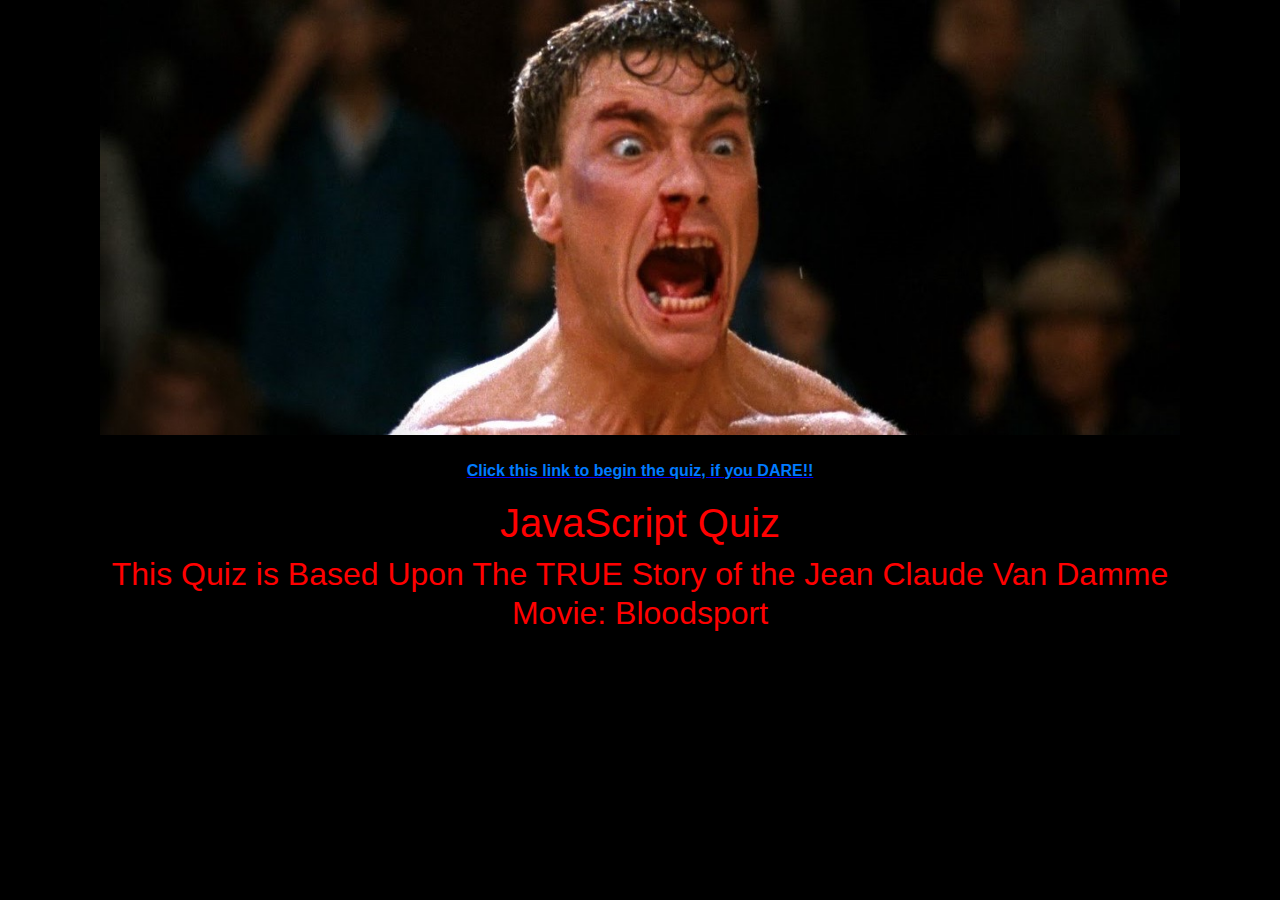
<file: index.html>
<!DOCTYPE html>
<html lang="en">
  <head>
    <meta charset="UTF-8" />
    <meta name="viewport" content="width=device-width, initial-scale=1.0" />
    <title>StartTheQuiz</title>
    <link
      rel="stylesheet"
      href="https://maxcdn.bootstrapcdn.com/bootstrap/4.0.0/css/bootstrap.min.css"
    />
    <link rel="stylesheet" href="style.css" />
  </head>

  <body style="background-color: black">
    <div class="container">
      <div class="col-12 JeanClaude-hero">
        <img
          src="./Assets/JCVD.jpg"
          class="img-fluid"
          alt="A picture of calm, cool, collected Jean Claude VanDamme before the quiz"
        />
      </div>
      <br />
      <div class="row">
        <div class="col-12">
          <p class="index-hyperlink">
            <a href="./quizpage.html"
              >Click this link to begin the quiz, if you DARE!!</a
            >
          </p>
          <h1 class="index-h1">JavaScript Quiz</h1>
          <h2 class="index-h2">
            This Quiz is Based Upon The TRUE Story of the Jean Claude Van Damme
            Movie: Bloodsport
          </h2>
        </div>
      </div>
    </div>
  </body>
</html>
</file>
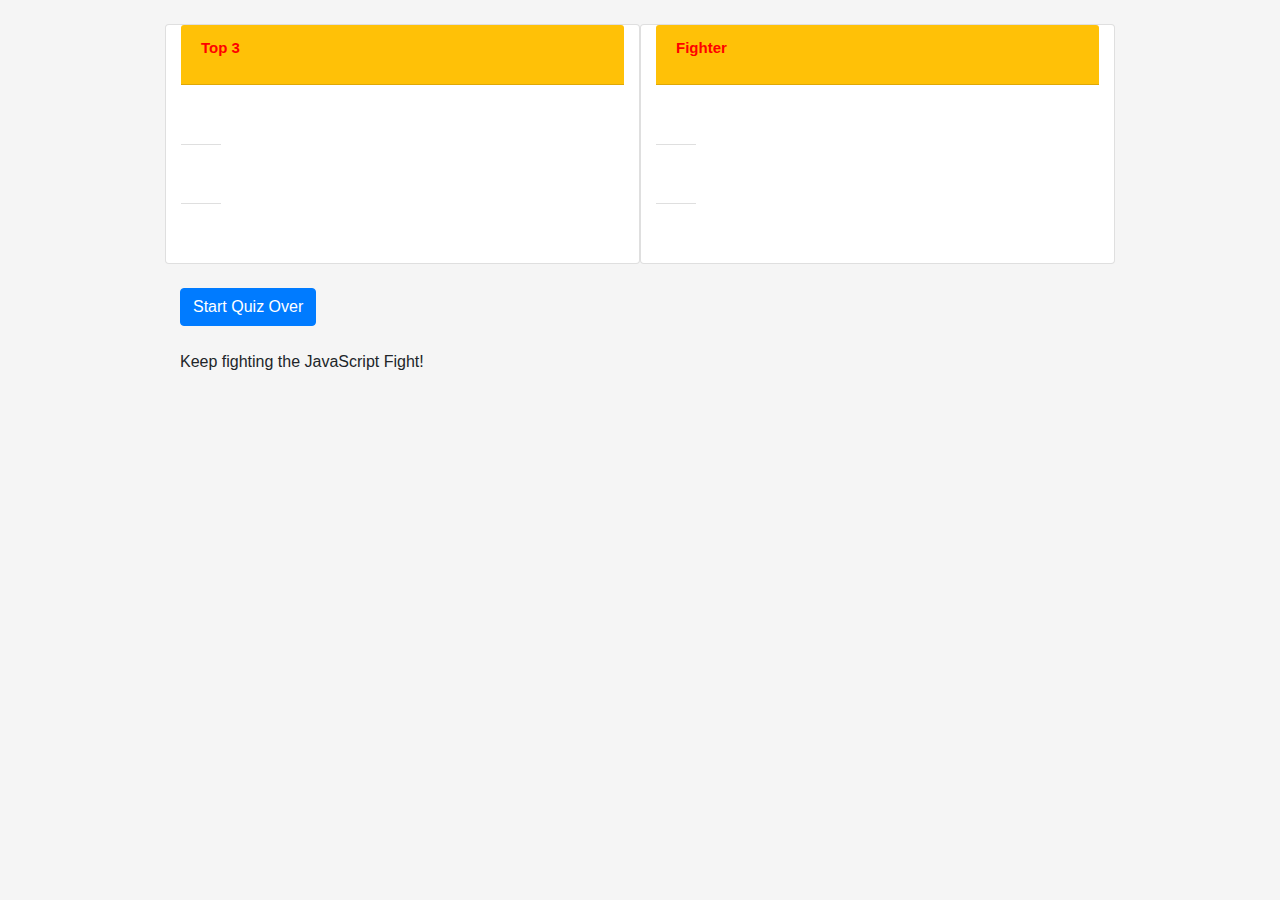
<file: highscores.html>
<!DOCTYPE html>
<html lang="en">
  <head>
    <meta charset="UTF-8" />
    <meta name="viewport" content="width=device-width, initial-scale=1.0" />
    <link
      rel="stylesheet"
      href="https://maxcdn.bootstrapcdn.com/bootstrap/4.0.0/css/bootstrap.min.css"
    />
    <title>High Scores!</title>
  </head>
  <body style="background-color: #f5f5f5">
    <div class="container">
      <br />

      <div class="row">
        <div class="col-1"></div>
        <div class="col-5 card">
          <div
            class="card-header bg-warning"
            style="
              color: red;
              text-align: left;
              font-size: 15px;
              font-weight: bold;
              font-family: Verdana, Arial, 'Lucida Console';
              width: 100%;
              height: 60px;
              float: left;
            "
          >
            Top 3
          </div>

          <ul class="list-group list-group-flush">
            <li
              class="list-group-item score1"
              style="width: fit-content; height: 60px"
              id="score1"
            >
              Score 1
            </li>
            <li
              class="list-group-item"
              style="width: fit-content; height: 60px"
              id="score2"
            >
              Score 2
            </li>
            <li
              class="list-group-item"
              style="width: fit-content; height: 60px"
              id="score3"
            >
              Score 3
            </li>
          </ul>
        </div>

        <div class="col-5 card">
          <div
            class="card-header bg-warning"
            style="
              color: red;
              text-align: left;
              font-size: 15px;
              font-weight: bold;
              font-family: Verdana, Arial, 'Lucida Console';
              width: 100%;
              height: 60px;
            "
          >
            Fighter
          </div>
          <ul class="list-group list-group-flush">
            <li
              class="list-group-item"
              style="width: fit-content; height: 60px; overflow: hidden"
              id="initials1"
            >
              Initials 1
            </li>
            <li
              class="list-group-item"
              style="width: fit-content; height: 60px; overflow: hidden"
              id="initials2"
            >
              Initials 2
            </li>
            <li
              class="list-group-item"
              style="width: fit-content; height: 60px; overflow: hidden"
              id="initials3"
            >
              Initials 3
            </li>
          </ul>
        </div>
        <div class="col-1"></div>
      </div>

      <br />

      <div class="row">
        <div class="col-1"></div>
        <div class="col-9">
          <a href="./index.html" class="btn btn-primary" id="startOver"
            >Start Quiz Over</a
          >
          <br />
          <br />
          <p>Keep fighting the JavaScript Fight!</p>
        </div>
        <div class="col-2"></div>
      </div>
    </div>
    <script src="./highscorescript.js"></script>
  </body>
</html>
</file>
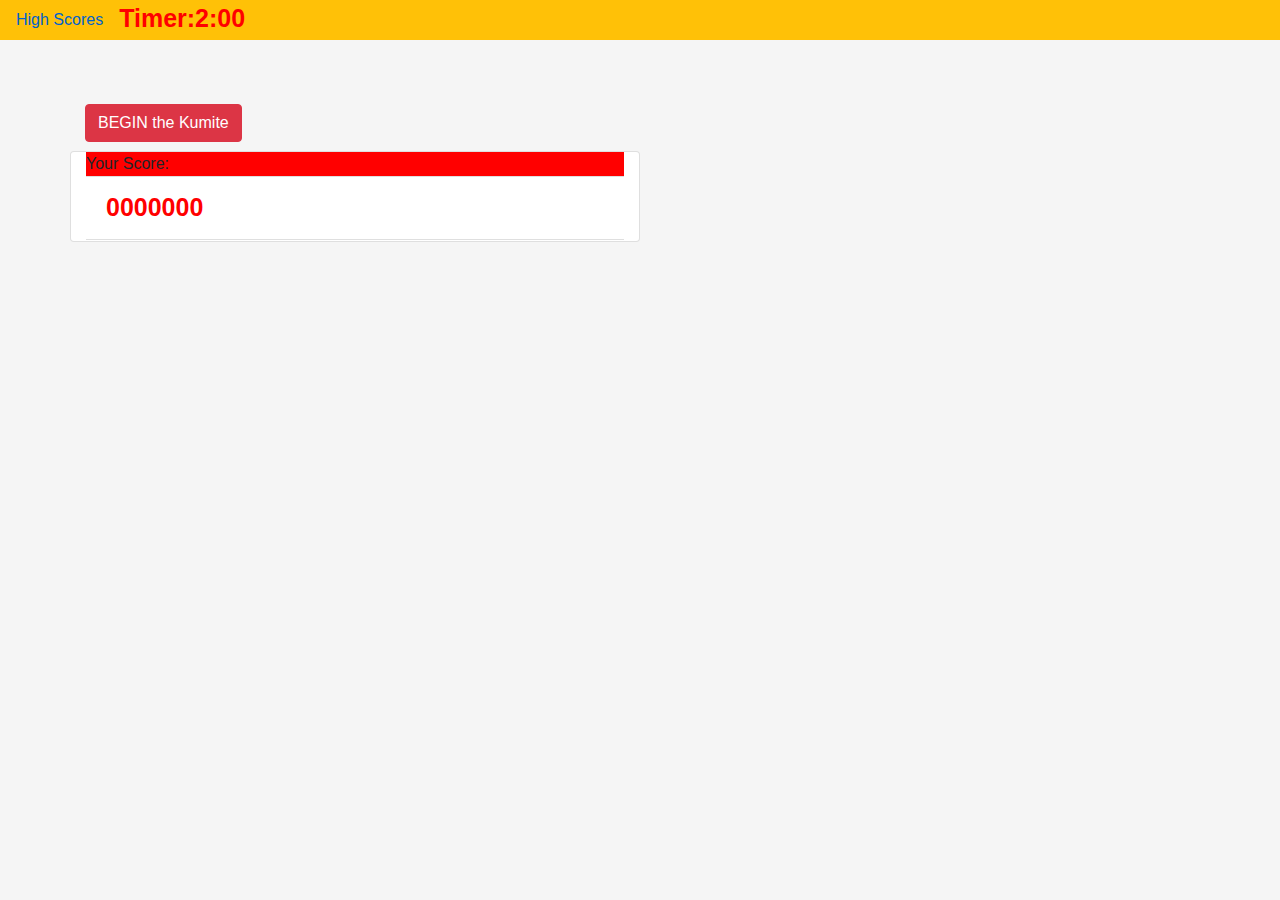
<file: quizpage.html>
<!-- //Pseudo Coding:
  //Function to start clock tick

  //Function to unhide question/will probably use .addClass and .removeClass
  
  //Function to check correctness of question
  
  //Function to show next question
  
  //Function to end the quiz.
  
  //Function using local storage to show the high score. -->

<!DOCTYPE html>
<html lang="en">
  <head>
    <meta charset="UTF-8" />
    <meta name="viewport" content="width=device-width, initial-scale=1.0" />
    <link
      rel="stylesheet"
      href="https://maxcdn.bootstrapcdn.com/bootstrap/4.0.0/css/bootstrap.min.css"
    />
    <link rel="stylesheet" href="style.css" />
    <title>BrutalCodingQuiz</title>
  </head>

  <body style="background-color: #f5f5f5">
    <div class="row">
      <nav class="col-12">
        <ul class="nav justify-content-left bg-warning">
          <li class="nav-item"></li>
          <a
            class="nav-link active text-primary"
            href="./highscores.html"
            style="font-family: Verdana, Arial, 'Lucida Console'"
            >High Scores</a
          >
          <li
            class="nav item"
            style="
              color: red;
              text-align: right;
              font-size: 25px;
              font-weight: bold;
              font-family: Verdana, Arial, 'Lucida Console';
            "
          >
            Timer:
          </li>
          <li
            id="minutes"
            class="nav item"
            style="
              color: red;
              text-align: right;
              font-size: 25px;
              font-weight: bold;
              font-family: Verdana, Arial, 'Lucida Console';
            "
          >
            2
          </li>
          <li
            id="seconds"
            class="nav item"
            style="
              color: red;
              text-align: right;
              font-size: 25px;
              font-weight: bold;
              font-family: Verdana, Arial, 'Lucida Console';
            "
          >
            :00
          </li>
        </ul>
      </nav>
    </div>

    <div class="container">
      <div class="row">
        <div class="col-12">
          <br />
          <p></p>
          <br />
        </div>
      </div>

      <!--Begin button.-->
      <div class="row">
        <div class="col-12">
          <button id="beginButton" type="button" class="btn btn-danger">
            BEGIN the Kumite
          </button>
        </div>
      </div>

      <!--Question 1.-->
      <div class="row">
        <div class="col-12">
          <div class="hideQuestion" style="width: 90%" id="question1">
            <img
              src="./Assets/fightstance.jpg"
              class="card-img-top"
              alt="Frank Dux, ready for a fight."
            />
            <div class="card-body">
              <h5 class="card-title">JavaScript Question 1</h5>
              <div class="row">
                <div class="col-12">
                  <p class="card-text">
                    What is the difference between let and var?
                  </p>
                  <a
                    href="#"
                    class="btn btn-primary question-button"
                    id="incorrectChoiceQ1"
                    >A:
                    <p>
                      Let defines variables on a global scope, while var defines
                      variables on a local scope.
                    </p></a
                  >
                  <div class="row">
                    <div class="col-12">
                      <br />
                    </div>
                  </div>
                  <a
                    href="#"
                    class="btn btn-primary question-button"
                    id="incorrectChoiceQ1A"
                    >B:
                    <p>
                      Let does the same exact thing as var, and there is no
                      difference, at all, between the two.
                    </p></a
                  >
                  <div class="row">
                    <div class="col-12">
                      <br />
                    </div>
                  </div>
                  <a
                    href="#"
                    class="btn btn-primary question-button"
                    id="correctChoiceQ1"
                    >C:
                    <p>
                      Let defines variables on the local scope, while var
                      defines variables on a global scope.
                    </p></a
                  >
                  <div class="row">
                    <div class="col-12">
                      <br />
                    </div>
                  </div>
                  <a
                    href="#"
                    class="btn btn-primary question-button"
                    id="incorrectChoiceQ1B"
                    >D:
                    <p>
                      Frank Dux preferred let, and he suddenly appears to punch
                      web developers that use var.
                    </p></a
                  >
                </div>
              </div>
            </div>
          </div>
        </div>
      </div>

      <!--Question 2.-->
      <div class="row">
        <div class="col-12">
          <div class="hideQuestion" style="width: 90%" id="question2">
            <img
              src="./Assets/bigkick.jpg"
              class="card-img-top"
              alt="Frank Dux doing a fierce high leg kick."
            />
            <div class="card-body">
              <h5 class="card-title">JavaScript Question 2</h5>
              <div class="row">
                <div class="col-12">
                  <p class="card-text">What is this character { called?</p>
                  <a
                    href="#"
                    class="btn btn-primary question-button"
                    id="incorrectChoiceQ2"
                    >A:
                    <p>The squigly lines.</p></a
                  >
                  <div class="row">
                    <div class="col-12">
                      <br />
                    </div>
                  </div>
                  <a
                    href="#"
                    class="btn btn-primary question-button"
                    id="correctChoiceQ2"
                    >B:
                    <p>Curly brackets or curly braces.</p></a
                  >
                  <div class="row">
                    <div class="col-12">
                      <br />
                    </div>
                  </div>
                  <a
                    href="#"
                    class="btn btn-primary question-button"
                    id="incorrectChoiceQ2A"
                    >C:
                    <p>Curly parenthesis.</p></a
                  >
                  <div class="row">
                    <div class="col-12">
                      <br />
                    </div>
                  </div>
                  <a
                    href="#"
                    class="btn btn-primary question-button"
                    id="incorrectChoiceQ2B"
                    >D:
                    <p>Curly teeth.</p></a
                  >
                </div>
              </div>
            </div>
          </div>
        </div>
      </div>

      <!--Question 3.-->
      <div class="row">
        <div class="col-12">
          <div class="hideQuestion" style="width: 90%" id="question3">
            <img
              src="./Assets/watercolor.jpg"
              class="card-img-top"
              alt="An impressionistic rendition of Frank Dux."
            />
            <div class="card-body">
              <h5 class="card-title">JavaScript Question 3</h5>
              <p class="card-text">
                True or False: the # selector anchors on to a "class" HTML
                element?
              </p>
              <a
                href="#"
                class="btn btn-primary question-button"
                id="incorrectChoiceQ3"
                >A:
                <p>True</p></a
              >
              <div class="row">
                <div class="col-12">
                  <br />
                </div>
              </div>
              <a
                href="#"
                class="btn btn-primary question-button"
                id="correctChoiceQ3"
                >B:
                <p>False</p></a
              >
              <div class="row">
                <div class="col-12">
                  <br />
                </div>
              </div>
            </div>
          </div>
        </div>
      </div>

      <!--Question 4.-->
      <div class="row">
        <div class="col-12">
          <div class="hideQuestion" style="width: 90%" id="question4">
            <img
              src="./Assets/ChongLi.jpg"
              class="card-img-top chong-li-image-4"
              alt="Chong Li intimidating you."
            />
            <div class="card-body">
              <h5 class="card-title">JavaScript Question 4</h5>
              <div class="row">
                <div class="col-12">
                  <p class="card-text">
                    True or False: The following JavaScript statement will
                    return the value "true": console.log("1" === 1)?
                  </p>
                  <a
                    href="#"
                    class="btn btn-primary question-button"
                    id="incorrectChoiceQ4"
                    >A:
                    <p>True</p></a
                  >
                  <div class="row">
                    <div class="col-12">
                      <br />
                    </div>
                  </div>
                  <a
                    href="#"
                    class="btn btn-primary question-button"
                    id="correctChoiceQ4"
                    >B:
                    <p>False</p></a
                  >
                  <div class="row">
                    <div class="col-xl-12 col-md-6 col-xs-6">
                      <br />
                    </div>
                  </div>
                </div>
              </div>
            </div>
          </div>
          <!--Question 5.-->
          <div class="row">
            <div class="col-12">
              <div class="hideQuestion" style="width: 90%" id="question5">
                <img
                  src="./Assets/gutpunch.jpg"
                  class="card-img-top"
                  alt="Frank Dux striking his opponent first."
                />
                <div class="card-body">
                  <h5 class="card-title">JavaScript Question 5</h5>
                  <div class="row">
                    <div class="col-12">
                      <p class="card-text">
                        Index position 5 in the following array would return
                        what letter? [A, B, C, D, E, F, G, H]
                      </p>
                      <a
                        href="#"
                        class="btn btn-primary question-button"
                        id="incorrectChoiceQ5"
                        >A:
                        <p>C</p></a
                      >
                      <div class="row">
                        <div class="col-12">
                          <br />
                        </div>
                      </div>
                      <a
                        href="#"
                        class="btn btn-primary question-button"
                        id="incorrectChoiceQ5A"
                        >B:
                        <p>A</p></a
                      >
                      <div class="row">
                        <div class="col-12">
                          <br />
                        </div>
                      </div>
                      <a
                        href="#"
                        class="btn btn-primary question-button"
                        id="incorrectChoiceQ5B"
                        >C:
                        <p>G</p></a
                      >
                      <div class="row">
                        <div class="col-12">
                          <br />
                        </div>
                      </div>
                      <a
                        href="#"
                        class="btn btn-primary question-button"
                        id="correctChoiceQ5"
                        >D:
                        <p>F</p></a
                      >
                    </div>
                  </div>
                </div>
              </div>
            </div>
          </div>
          <!--Question 6.-->
          <div class="row">
            <div class="col-12">
              <div class="hideQuestion" style="width: 90%" id="question6">
                <img
                  src="./Assets/ready.jpg"
                  class="card-img-top"
                  alt="Bloodsport movie poster."
                />
                <div class="card-body">
                  <h5 class="card-title">JavaScript Question 6</h5>
                  <div class="row">
                    <div class="col-12">
                      <p class="card-text">
                        Select the correct example of camel case.
                      </p>
                      <a
                        href="#"
                        class="btn btn-primary question-button"
                        id="incorrectChoiceQ6"
                        >A:
                        <p>firstvariable</p></a
                      >
                      <div class="row">
                        <div class="col-12">
                          <br />
                        </div>
                      </div>
                      <a
                        href="#"
                        class="btn btn-primary question-button"
                        id="correctChoiceQ6"
                        >B:
                        <p>secondVariable</p></a
                      >
                      <div class="row">
                        <div class="col-12">
                          <br />
                        </div>
                      </div>
                      <a
                        href="#"
                        class="btn btn-primary question-button"
                        id="incorrectChoiceQ6A"
                        >C:
                        <p>ThirdVariable</p></a
                      >
                      <div class="row">
                        <div class="col-12">
                          <br />
                        </div>
                      </div>
                      <a
                        href="#"
                        class="btn btn-primary question-button"
                        id="incorrectChoiceQ6B"
                        >D:
                        <p>fOuRtHvArIaBlE</p></a
                      >
                    </div>
                  </div>
                </div>
              </div>
            </div>
          </div>
          <!--Question 7.-->
          <div class="row">
            <div class="col-12">
              <div class="hideQuestion" style="width: 90%" id="question7">
                <img
                  src="./Assets/balanced.jpg"
                  class="card-img-top"
                  alt="A balanced Frank Dux."
                />
                <div class="card-body">
                  <h5 class="card-title">JavaScript Question 7</h5>
                  <div class="row">
                    <div class="col-12">
                      <p class="card-text">
                        Math.floor(8.39197) will return what?
                      </p>
                      <a
                        href="#"
                        class="btn btn-primary question-button"
                        id="correctChoiceQ7"
                        >A:
                        <p>8</p></a
                      >
                      <div class="row">
                        <div class="col-12">
                          <br />
                        </div>
                      </div>
                      <a
                        href="#"
                        class="btn btn-primary question-button"
                        id="incorrectChoiceQ7"
                        >B:
                        <p>8.3</p></a
                      >
                      <div class="row">
                        <div class="col-12">
                          <br />
                        </div>
                      </div>
                      <a
                        href="#"
                        class="btn btn-primary question-button"
                        id="incorrectChoiceQ7A"
                        >C:
                        <p>9</p></a
                      >
                      <div class="row">
                        <div class="col-12">
                          <br />
                        </div>
                      </div>
                      <a
                        href="#"
                        class="btn btn-primary question-button"
                        id="incorrectChoiceQ7B"
                        >D:
                        <p>8.5</p></a
                      >
                    </div>
                  </div>
                </div>
              </div>
            </div>
          </div>
          <!--Question 8.-->
          <div class="row">
            <div class="col-12">
              <div class="hideQuestion" style="width: 90%" id="question8">
                <img
                  src="./Assets/frankdux.jpg"
                  class="card-img-top"
                  alt="Frank Dux in the heat of battle."
                />
                <div class="card-body">
                  <h5 class="card-title">JavaScript Question 8</h5>
                  <div class="row">
                    <div class="col-12">
                      <p class="card-text">
                        The parameters passed into a function are correctly
                        referred to as:
                      </p>
                      <a
                        href="#"
                        class="btn btn-primary question-button"
                        id="incorrectChoiceQ8"
                        >A:
                        <p>Quarrels</p></a
                      >
                      <div class="row">
                        <div class="col-12">
                          <br />
                        </div>
                      </div>
                      <a
                        href="#"
                        class="btn btn-primary question-button"
                        id="correctChoiceQ8"
                        >B:
                        <p>Arguments</p></a
                      >
                      <div class="row">
                        <div class="col-12">
                          <br />
                        </div>
                      </div>
                    </div>
                  </div>
                  <a
                    href="#"
                    class="btn btn-primary question-button"
                    id="incorrectChoiceQ8A"
                    >C:
                    <p>Theories</p></a
                  >
                  <div class="row">
                    <div class="col-12">
                      <br />
                    </div>
                  </div>
                  <a
                    href="#"
                    class="btn btn-primary question-button"
                    id="incorrectChoiceQ8B"
                    >D:
                    <p>Variables</p></a
                  >
                </div>
              </div>
            </div>
          </div>
        </div>
      </div>
      <!--Question 9.-->
      <div class="row">
        <div class="col-12">
          <div class="hideQuestion" style="width: 90%" id="question9">
            <img
              src="./Assets/you.jpg"
              class="card-img-top"
              alt="Chong Li pointing at your face, aggressively."
            />
            <div class="card-body">
              <h5 class="card-title">JavaScript Question 9</h5>
              <div class="row">
                <div class="col-12">
                  <p class="card-text">
                    The pop() method applied to this array will return what?
                  </p>
                  <p class="card-text">
                    sampleArray["Scorpion", "SubZero", "Sonya", "Johnny Cage"]
                  </p>
                  <a
                    href="#"
                    class="btn btn-primary question-button"
                    id="correctChoiceQ9"
                    >A:
                    <p>"Johnny Cage"</p></a
                  >
                  <div class="row">
                    <div class="col-12">
                      <br />
                    </div>
                  </div>
                  <a
                    href="#"
                    class="btn btn-primary question-button"
                    id="incorrectChoiceQ9"
                    >B:
                    <p>"SubZero"</p></a
                  >
                  <div class="row">
                    <div class="col-12">
                      <br />
                    </div>
                  </div>
                  <a
                    href="#"
                    class="btn btn-primary question-button"
                    id="incorrectChoiceQ9A"
                    >C:
                    <p>"Sonya"</p></a
                  >
                  <div class="row">
                    <div class="col-12">
                      <br />
                    </div>
                  </div>
                  <a
                    href="#"
                    class="btn btn-primary question-button"
                    id="incorrectChoiceQ9B"
                    >D:
                    <p>"Scorpion"</p></a
                  >
                </div>
              </div>
            </div>
          </div>
        </div>
      </div>
      <!--Question 10.-->
      <div class="row">
        <div class="col-12">
          <div class="hideQuestion" style="width: 90%" id="question10">
            <img
              src="./Assets/Forest-Whitaker.jpg"
              class="card-img-top"
              alt="Actor Forest Whitaker talking to Frank Dux."
            />
            <div class="card-body">
              <h5 class="card-title">JavaScript Question 10</h5>
              <div class="row">
                <div class="col-12">
                  <p class="card-text">
                    Actor Forest Whitaker portrays the character Rawlins, trying
                    to apprehend Jean Claude Van Damme's character in Blood
                    Sport. For which movie did Forest Whitaker win an Oscar?
                  </p>
                  <a
                    href="#"
                    class="btn btn-primary question-button"
                    id="incorrectChoiceQ10"
                    >A:
                    <p>The Butler</p></a
                  >
                  <div class="row">
                    <div class="col-12">
                      <br />
                    </div>
                  </div>
                  <a
                    href="#"
                    class="btn btn-primary question-button"
                    id="incorrectChoiceQ10A"
                    >B:
                    <p>The Color of Money</p></a
                  >
                  <div class="row">
                    <div class="col-12">
                      <br />
                    </div>
                  </div>
                  <a
                    href="#"
                    class="btn btn-primary question-button"
                    id="correctChoiceQ10"
                    >C:
                    <p>The Last King of Scotland</p></a
                  >
                  <div class="row">
                    <div class="col-12">
                      <br />
                    </div>
                  </div>
                  <a
                    href="#"
                    class="btn btn-primary question-button"
                    id="incorrectChoiceQ10B"
                    >D:
                    <p>The Crying Game</p></a
                  >
                </div>
              </div>
            </div>
          </div>
        </div>
      </div>

      <!-- Card for the score. -->
      <div class="row">
        <div class="col-6 card" style="width: fit-content">
          <div class="scoreCard" style="background-color: red">Your Score:</div>
          <ul class="list-group list-group-flush">
            <li
              class="list-group-item"
              style="color: red; font-size: 25px; font-weight: bold"
              id="playerScore"
            >
              0000000
            </li>
          </ul>
          <div class="col-6"></div>
        </div>
      </div>

      <!--You got it card.-->
      <div class="row">
        <div class="col-12">
          <div id="correctAnswer" class="card hideCorrect" style="width: 90%">
            <img
              src="./Assets/flyingjumpkick.jpg"
              class="card-img-top"
              alt="Frank Dux flying high!"
            />
            <div class="card-body">
              <h5 class="card-title">CORRECT!</h5>
              <p class="card-text" style="text-align: center">
                You are dominating the fight! Keep it up!
              </p>
              <div class="continue-btn-alignment">
                <a href="#" class="btn btn-primary continue-button" id="kickAss"
                  >Continue Kickin' JavaScript @$$!</a
                >
              </div>
              <br />
              <p style="text-align: center">
                Hit this button, get a bonus five seconds to fight!
              </p>
            </div>
          </div>
        </div>
      </div>

      <!--Wrong answer card.-->
      <div class="row">
        <div class="col-12">
          <div id="wrongAnswer" class="card hideWrong" style="width: 90%">
            <img
              src="./Assets/younextbro.jpg"
              class="card-img-top"
              alt="Menacing Chong Lee."
            />
            <div class="card-body">
              <h5 class="card-title">WRONG!</h5>
              <p class="card-text" style="text-align: center">
                Chong Li is pounding on you! Are you really built for this? Get
                back in the JavaScript FIGHT!
              </p>
              <a
                href="#"
                class="btn btn-primary next-question-button"
                id="builtForThis"
                >Next Question</a
              >
              <br />
              <p style="text-align: center">
                Hit this button, lose five seconds of time!
              </p>
            </div>
          </div>
        </div>
      </div>

      <!--Game Over Card.-->
      <div class="row">
        <div class="col-12">
          <div id="gameOver" class="card hideGameOver" style="width: 90%">
            <img
              src="./Assets/blind.jpg"
              class="card-img-top"
              alt="Frank Dux is blind and over."
            />
            <div class="card-body">
              <h5 class="card-title">GAME Over</h5>
              <p class="card-text" style="text-align: center">
                Chong Li DEFEATED YOU! FATALITY!
              </p>
              <a
                href="./index.html"
                class="btn btn-primary start-over-btn"
                id="startOver"
                >Start Quiz Over</a
              >
              <br />
              <p>Keep fighting the JavaScript Fight!</p>
            </div>
          </div>
        </div>
      </div>

      <!--Question 10 Good Ending Card-->
      <div class="row">
        <div class="col-12">
          <div id="goodEnding" class="card hideGoodEnding" style="width: 90%">
            <img
              src="./Assets/bigbuddy.jpg"
              class="card-img-top"
              alt="Your righteous bro Jackson is so proud of you!"
            />
            <div class="card-body">
              <h5 class="card-title">You are a KUMITE CHAMPION!</h5>
              <p class="card-text" style="text-align: center">
                You survived the fight and triumphed!
              </p>
              <div class="start-qz-over-btn-alignment">
                <a href="./index.html" class="btn btn-primary" id="startOver"
                  >Start Quiz Over</a
                >
              </div>
              <br />
              <p>Try for a higher score and restart the quiz!</p>
            </div>
          </div>
        </div>
      </div>

      <!--Question 10 Bad Ending Card-->
      <div class="row">
        <div class="col-12">
          <div id="badEnding" class="card hideBadEnding" style="width: 90%">
            <img
              src="./Assets/ChongLiFlair.jpg"
              class="card-img-top"
              alt="Chong Li celebrating victory."
            />
            <div class="card-body">
              <h5 class="card-title">Bad Ending Bruh</h5>
              <p class="card-text" style="text-align: center">
                Chong Li beat you up then gave you a swirly! Harsh mellow dude.
                Try again.
              </p>
              <br />
              <div class="start-quiz-over-bad-alignment">
                <a href="./index.html" class="btn btn-primary" id="startOver"
                  >Start Quiz Over</a
                >
              </div>
              <br />
              <p>Are you brave enough to fight again?</p>
            </div>
          </div>
        </div>
      </div>
    </div>
    <link rel="stylesheet" href="./style.css" />
    <script src="./script.js"></script>
  </body>
</html>
</file>
<file: style.css>
.JeanClaude-hero {
  display: flex;
  justify-content: center;
}

.index-hyperlink {
  color: blue;
  font-weight: bold;
  text-decoration: underline;
  display: flex;
  justify-content: center;
}

.index-h1 {
  color: red;
  text-align: center;
}

.index-h2 {
  color: red;
  text-align: center;
}

.question-button {
  width: 90%;
  white-space: normal;
}

.continue-button {
  width: fit-content;
}

.continue-btn-alignment {
  display: flex;
  justify-content: center;
}

.next-question-button {
  display: flex;
  justify-content: center;
}

.start-over-btn {
  display: flex;
  justify-content: center;
}

.start-qz-over-btn-alignment {
  display: flex;
  justify-content: center;
}

.start-quiz-over-bad-alignment {
  display: flex;
  justify-content: center;
}

.chong-li-image-4 {
  max-width: 350px;
}

.hideButton {
  display: none;
}

.hideQuestion {
  display: none;
}

.showQuestion {
  display: visible;
}

.hideCorrect {
  display: none;
}

.showCorrect {
  display: visible;
}

.hideWrong {
  display: none;
}

.showWrong {
  display: visible;
}

.hideGameOver {
  display: none;
}

.showGameOver {
  display: visible;
}

.hideGoodEnding {
  display: none;
}

.showGoodEnding {
  display: visible;
}

.hideBadEnding {
  display: none;
}

.showBadEnding {
  display: visible;
}

.hideMinutes {
  display: none;
}

.hideSeconds {
  display: none;
}
</file>
